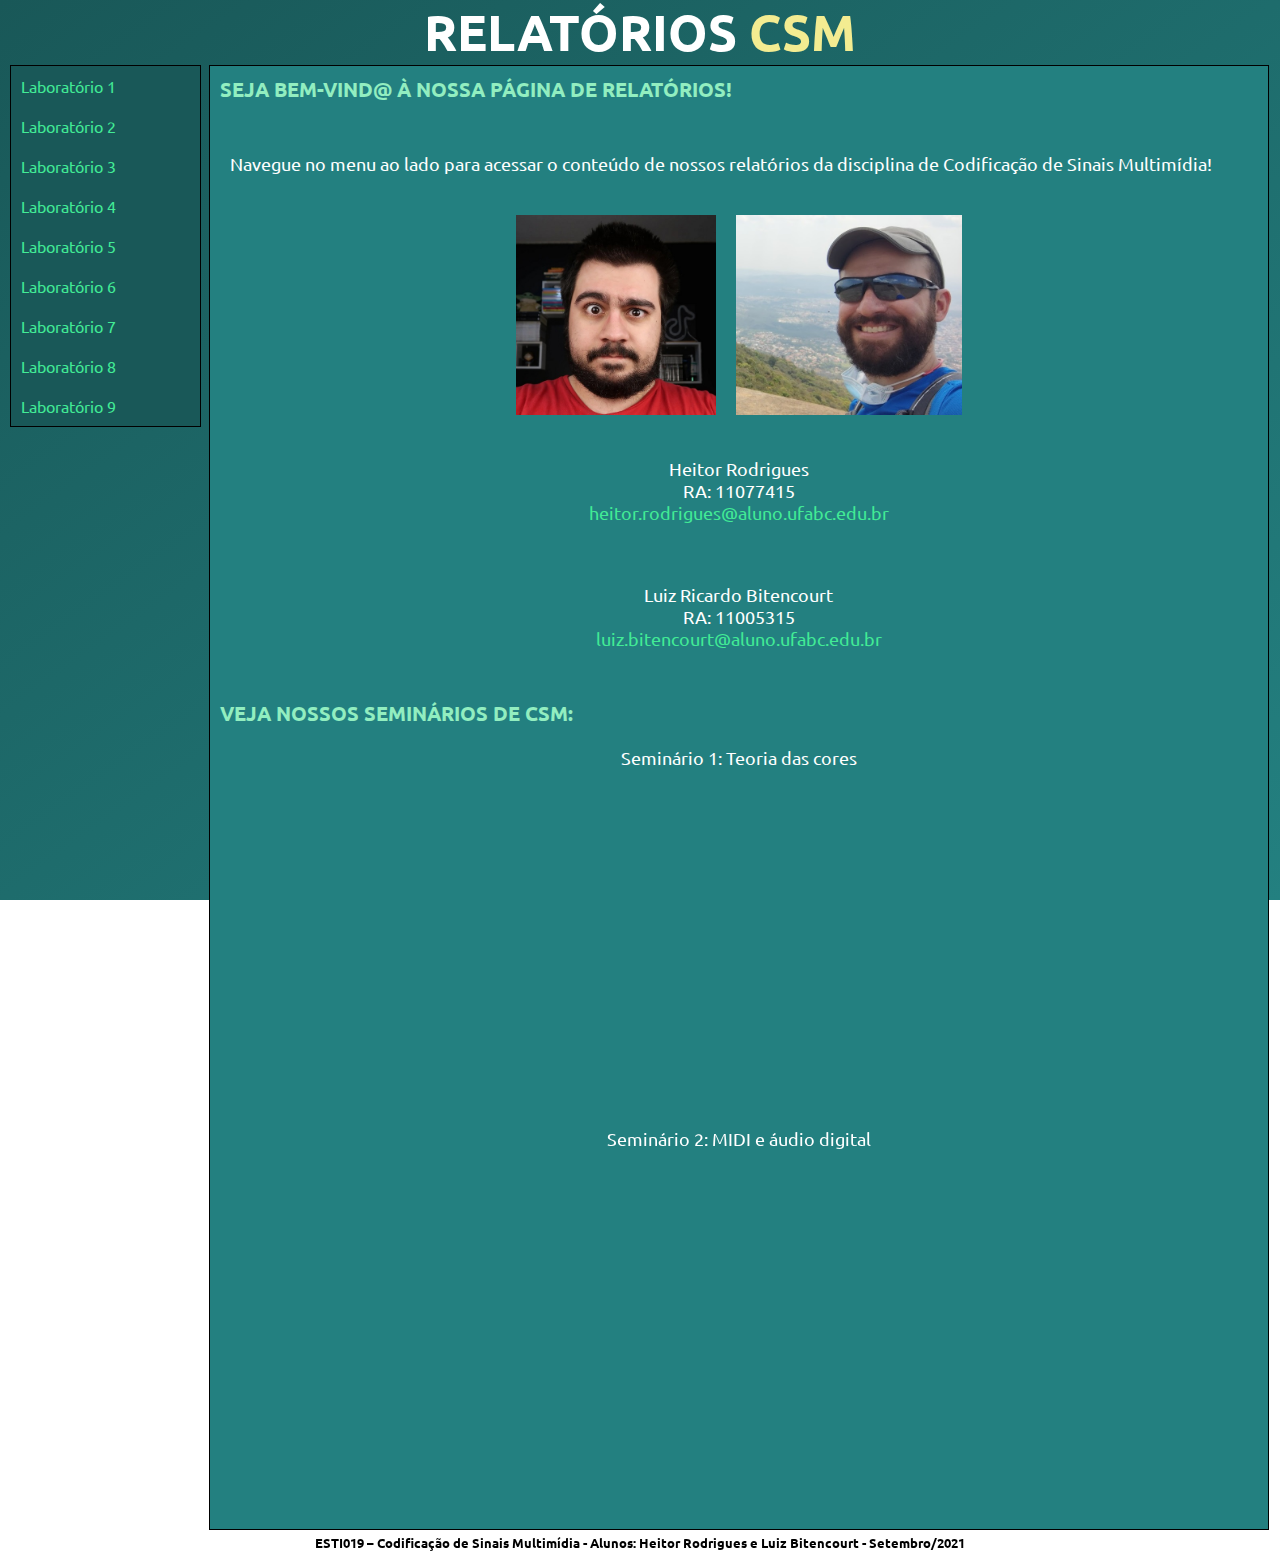
<file: index.html>
<!DOCTYPE html>
<html lang="pt-br">
<head>
    <meta charset="UTF-8">
    <meta http-equiv="X-UA-Compatible" content="IE=edge">
    <meta name="viewport" content="width=device-width, initial-scale=1.0">
    <title>CSM - Página de Relatórios</title>
    <script src="js/main.js"></script>
    <link href="https://fonts.googleapis.com/css2?family=Ubuntu:wght@300&display=swap" rel="stylesheet">
    <link rel="stylesheet" href="css/main.css">
</head>
<body>
    <header>
        <h1>Relatórios <span id="csm">CSM</span></h1>
    </header>

    <section>
        <nav id="menu">
            <div class="link"><a href="lab1.html">Laboratório 1</a></div>
            <div class="description">Realizado em 17/09</div>
            <div class="link"><a href="lab2.html">Laboratório 2</a></div>
            <div class="description">Realizado em 24/09</div>
            <div class="link"><a href="lab3.html">Laboratório 3</a></div>
            <div class="description">Realizado em 01/10</div>
            <div class="link"><a href="lab4.html">Laboratório 4</a></div>
            <div class="description">Realizado em 08/10</div>
            <div class="link"><a href="lab5.html">Laboratório 5</a></div>
            <div class="description">Realizado em 15/10</div>
            <div class="link"><a href="lab6.html">Laboratório 6</a></div>
            <div class="description">Realizado em 05/11</div>
            <div class="link"><a href="lab7.html">Laboratório 7</a></div>
            <div class="description">Realizado em 12/11</div>
            <div class="link"><a href="lab8.html">Laboratório 8</a></div>
            <div class="description">Realizado em 19/11</div>
            <div class="link"><a href="lab9.html">Laboratório 9</a></div>
            <div class="description">Realizado em 26/11</div>
            <!--<div class="link"><a href="">Laboratório 10</a></div>
            <div class="description">Em breve!</div>-->

        </nav>

        <article>
            <div id="area">
                <p class="titlelab">Seja bem-vind@ à nossa página de relatórios!</p>
                <br>
                <p class="textindex">
                    Navegue no menu ao lado para acessar o conteúdo de nossos relatórios da disciplina de Codificação de Sinais Multimídia!
                </p>
                <br>
                <div class="area">
                    <center>
                        <img src="img/heitor.jpg" alt="Oi, eu sou o Heitor!" class="imgs">
                        &nbsp;
                        &nbsp;
                        <img src="img/luiz.jpg" alt="Oi, eu sou o Luiz!"class="imgs">
                    </center>
                </div>
                <br>

                <div class="area">
                    <p class="textindexc">
                        Heitor Rodrigues
                        <br>
                        RA: 11077415
                        <br>
                        <a href="mailto:heitor.rodrigues@aluno.ufabc.edu.br">heitor.rodrigues@aluno.ufabc.edu.br</a>
                    </p>
                    <br>
                    <p class="textindexc">
                        Luiz Ricardo Bitencourt
                        <br>
                        RA: 11005315
                        <br>
                        <a href="mailto:luiz.bitencourt@aluno.ufabc.edu.br">luiz.bitencourt@aluno.ufabc.edu.br</a>
                    </p>
                    <br>
                </div>

                <div class="area">
                    <p class="titlelab">Veja nossos seminários de CSM:</p>
                    <p class="textindexc"> </p>
                    <p class="textindexc">Seminário 1: Teoria das cores</p>
                    <p class="textindexc">
                        <iframe width="560" height="315" src="https://www.youtube.com/embed/YyphhBs0uxA" title="YouTube video player" frameborder="0" allow="accelerometer; autoplay; clipboard-write; encrypted-media; gyroscope; picture-in-picture" allowfullscreen></iframe>
                    </p>
                    <p class="textindexc">Seminário 2: MIDI e áudio digital</p>
                    <p class="textindexc">
                        <iframe width="560" height="315" src="https://www.youtube.com/embed/IaLa9QidfQU" title="YouTube video player" frameborder="0" allow="accelerometer; autoplay; clipboard-write; encrypted-media; gyroscope; picture-in-picture" allowfullscreen></iframe>
                    </p>
                    <br>
                </div>

            </div>
        </article>
    </section>

    <footer>
        <h5>ESTI019 – Codificação de Sinais Multimídia - Alunos: Heitor Rodrigues e Luiz Bitencourt - Setembro/2021</h5>
    </footer>
</body>
</html>
</file>
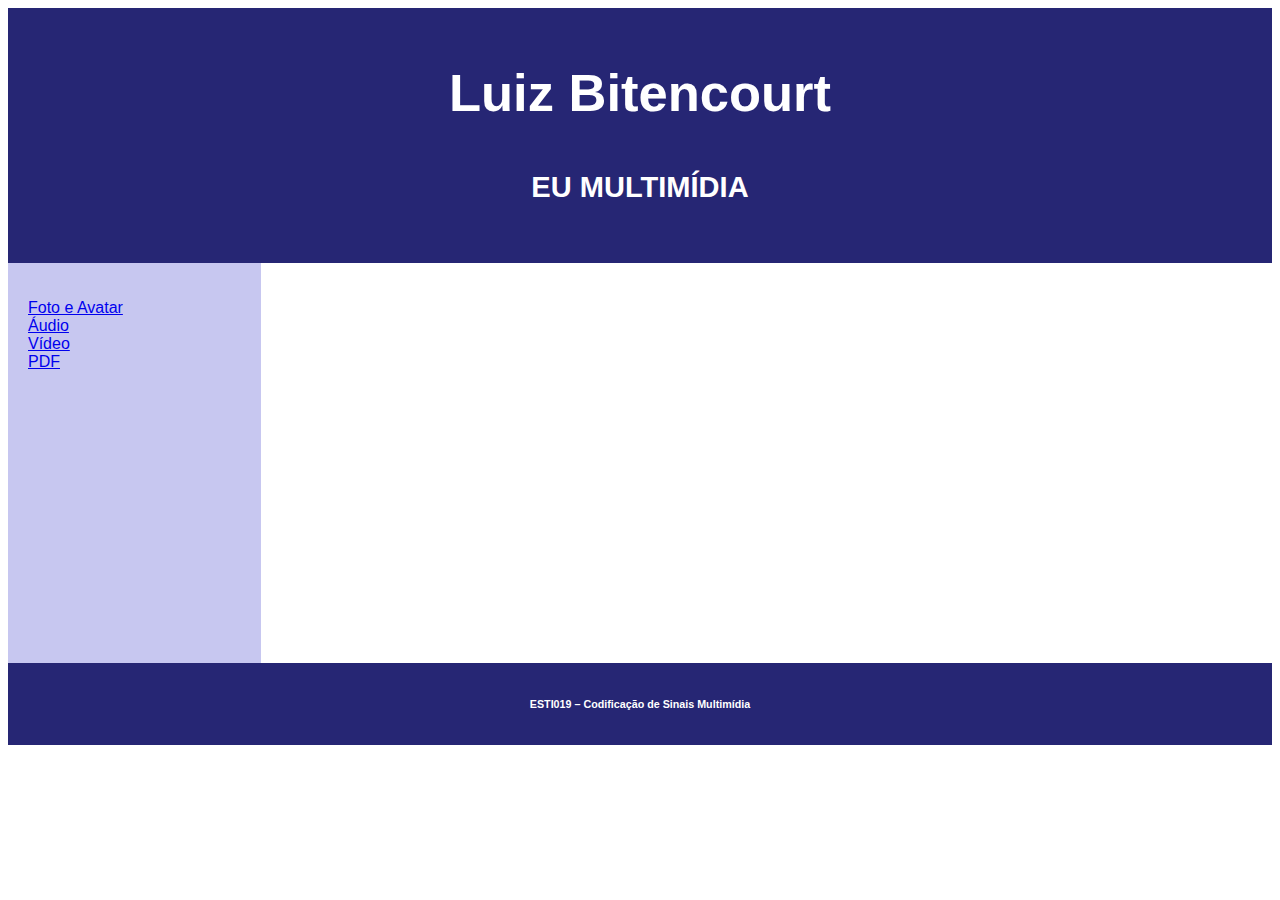
<file: lab1/luiz/index.html>
<!DOCTYPE html>
<html lang="en">
<head>
    <link rel="stylesheet" type="text/css" href="css/main.css">
    <script src="js/main.js"></script>
    <meta charset="UTF-8">
    <meta name="viewport" content="width=device-width, initial-scale=1.0">
    <title>Eu multimídia: Luiz Bitencourt</title>
</head>

<body>
    <header>
        <h2>Luiz Bitencourt</h2>
        <h5>EU MULTIMÍDIA</h5>
    </header>
    <section>
        <nav>
            <ul>
                <li><a href="#" onclick="change_text1()">Foto e Avatar</a></li>
                <li><a href="#" onclick="change_text2()">Áudio</a></li>
                <li><a href="#" onclick="change_text3()">Vídeo</a></li>
                <li><a href="#" onclick="change_text4()">PDF</a></li>
            </ul>
        </nav>

        <article id="texto"></article>
    </section>
    
    <footer>
<h6>ESTI019 – Codificação de Sinais Multimídia</h6>
    </footer>
</body>
</html>
</file>
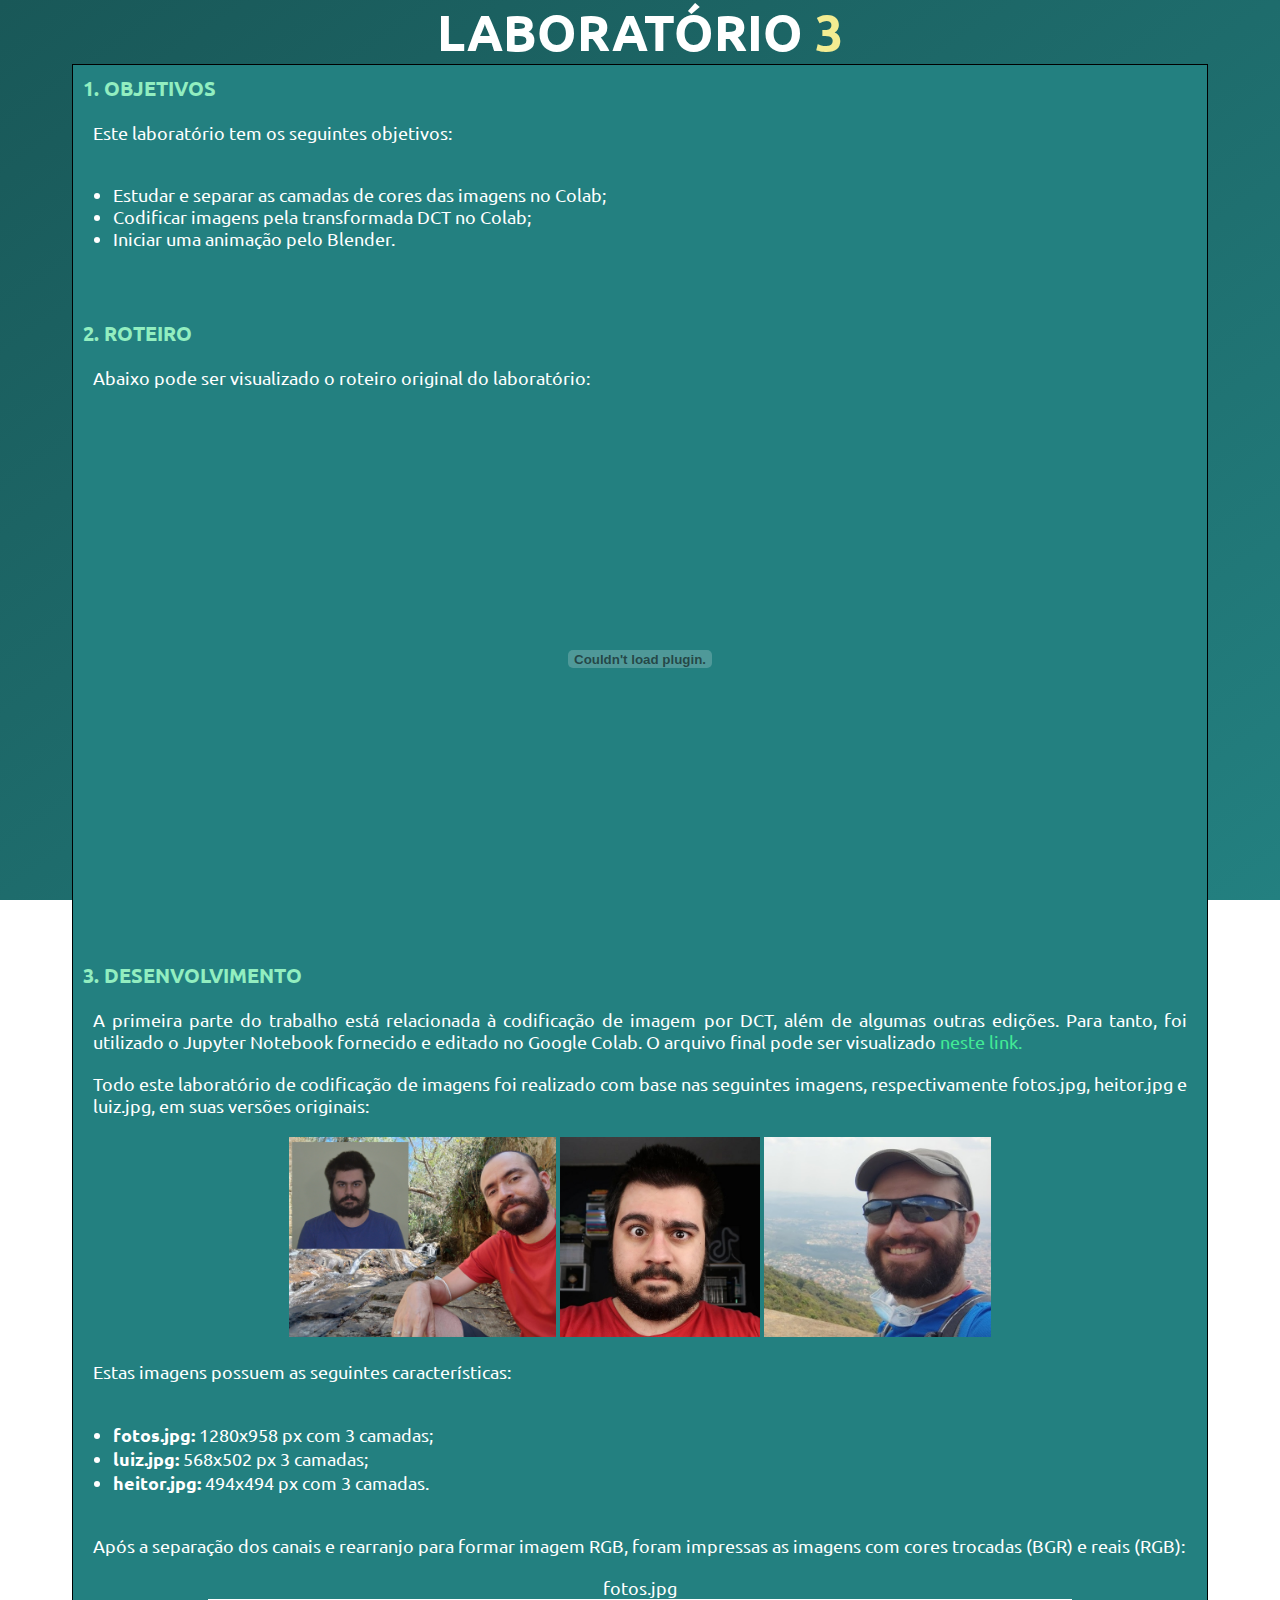
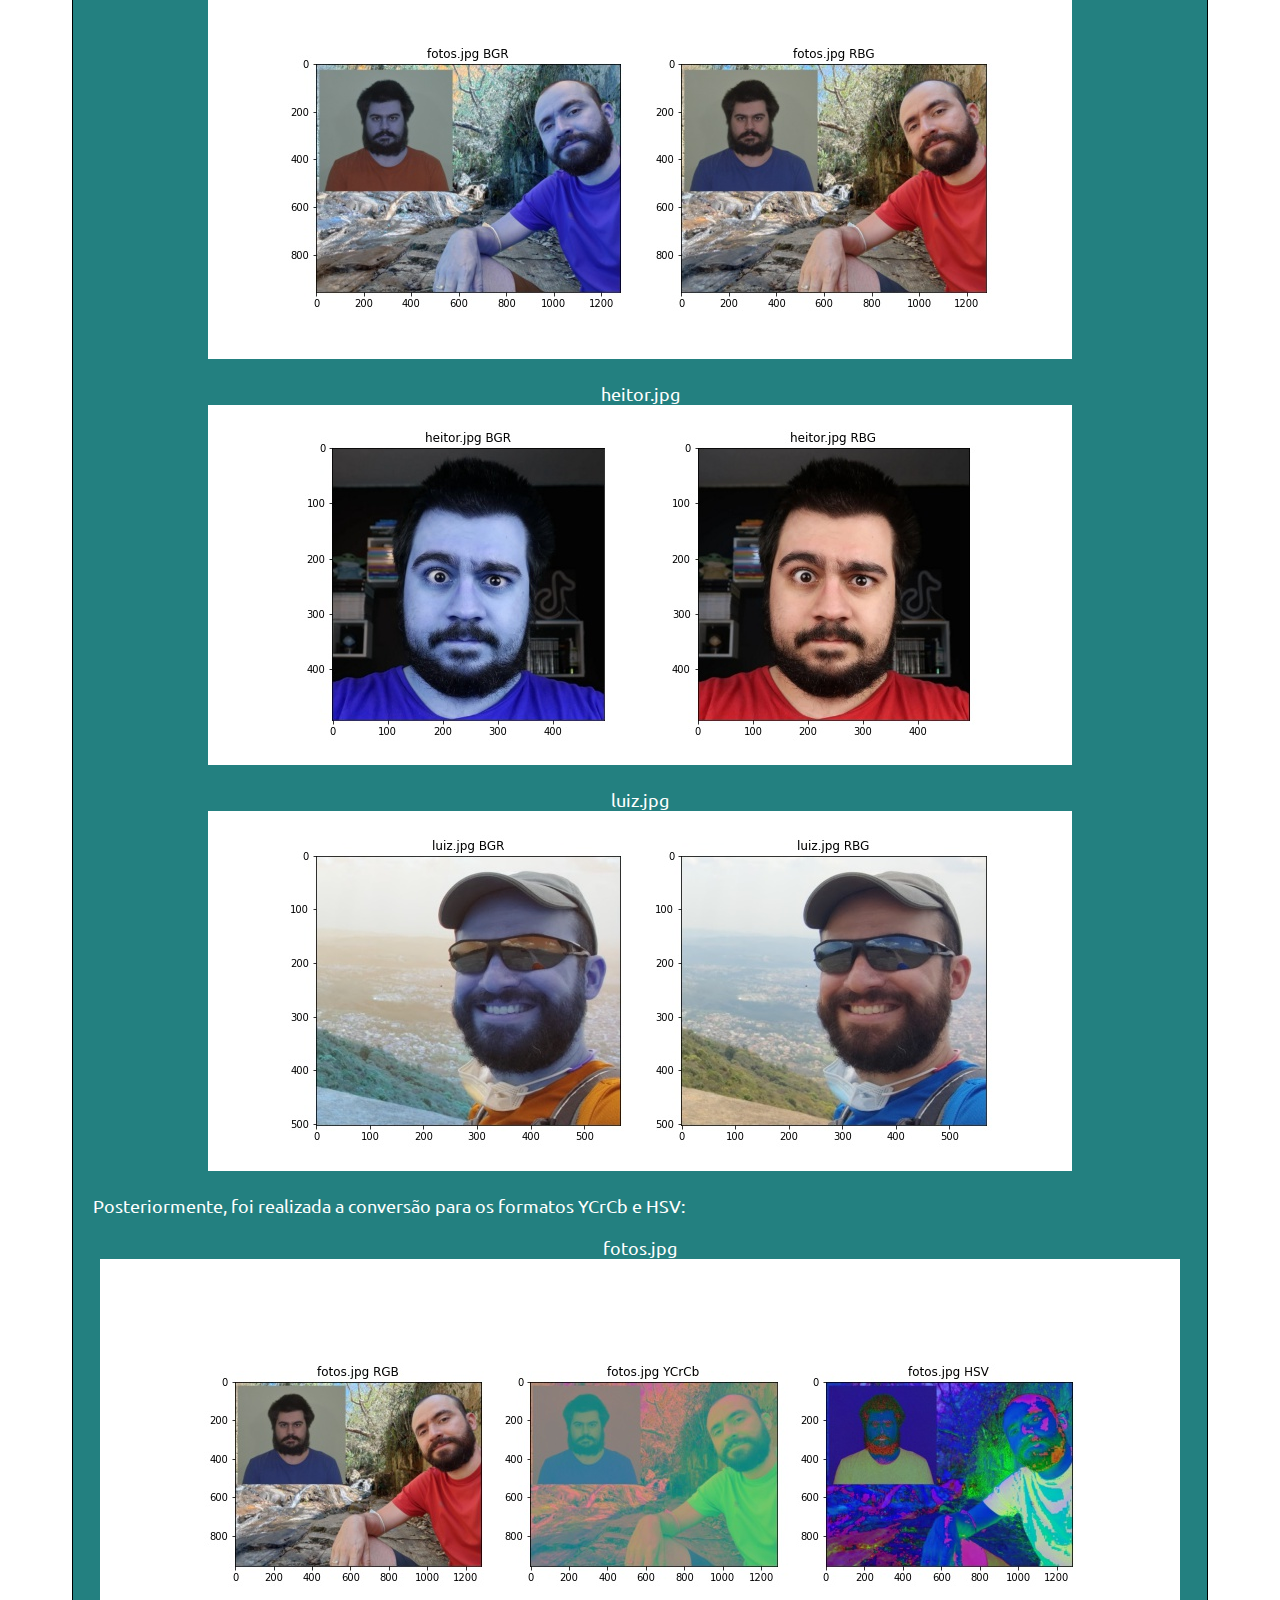
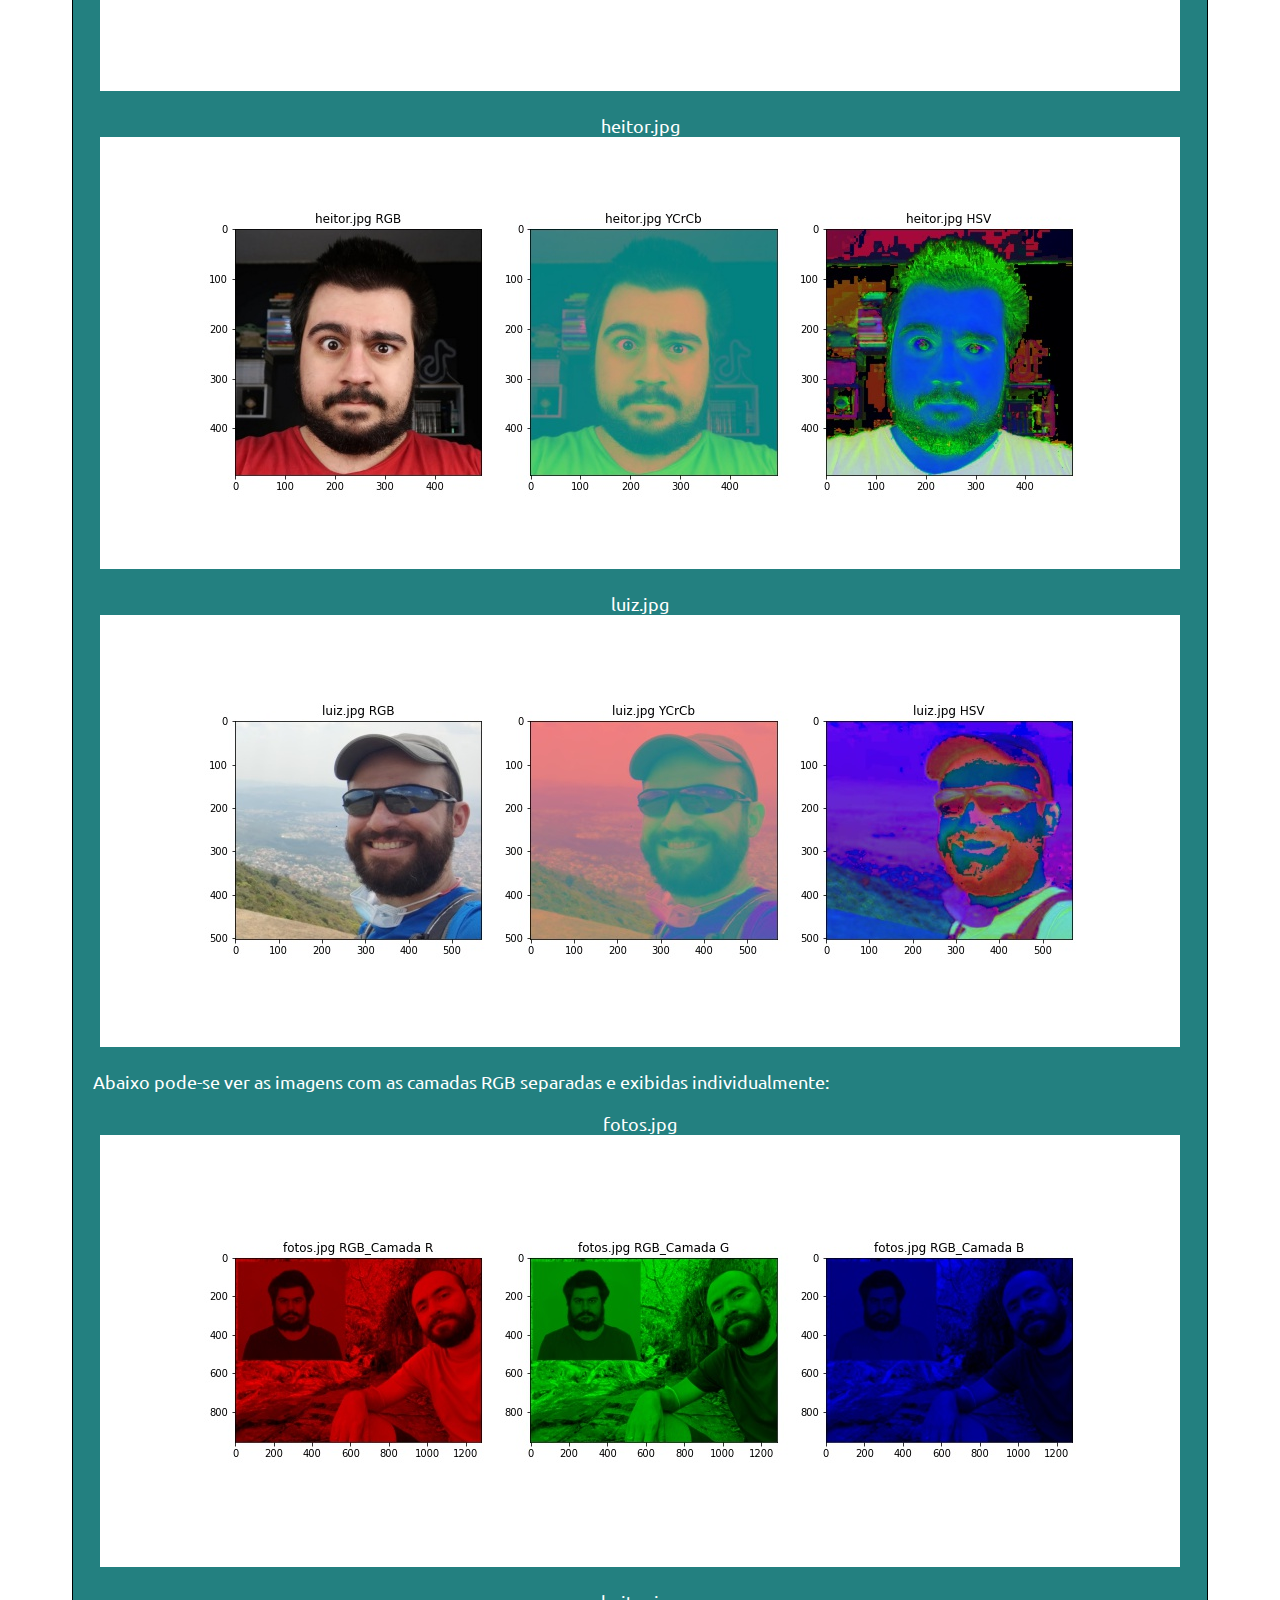
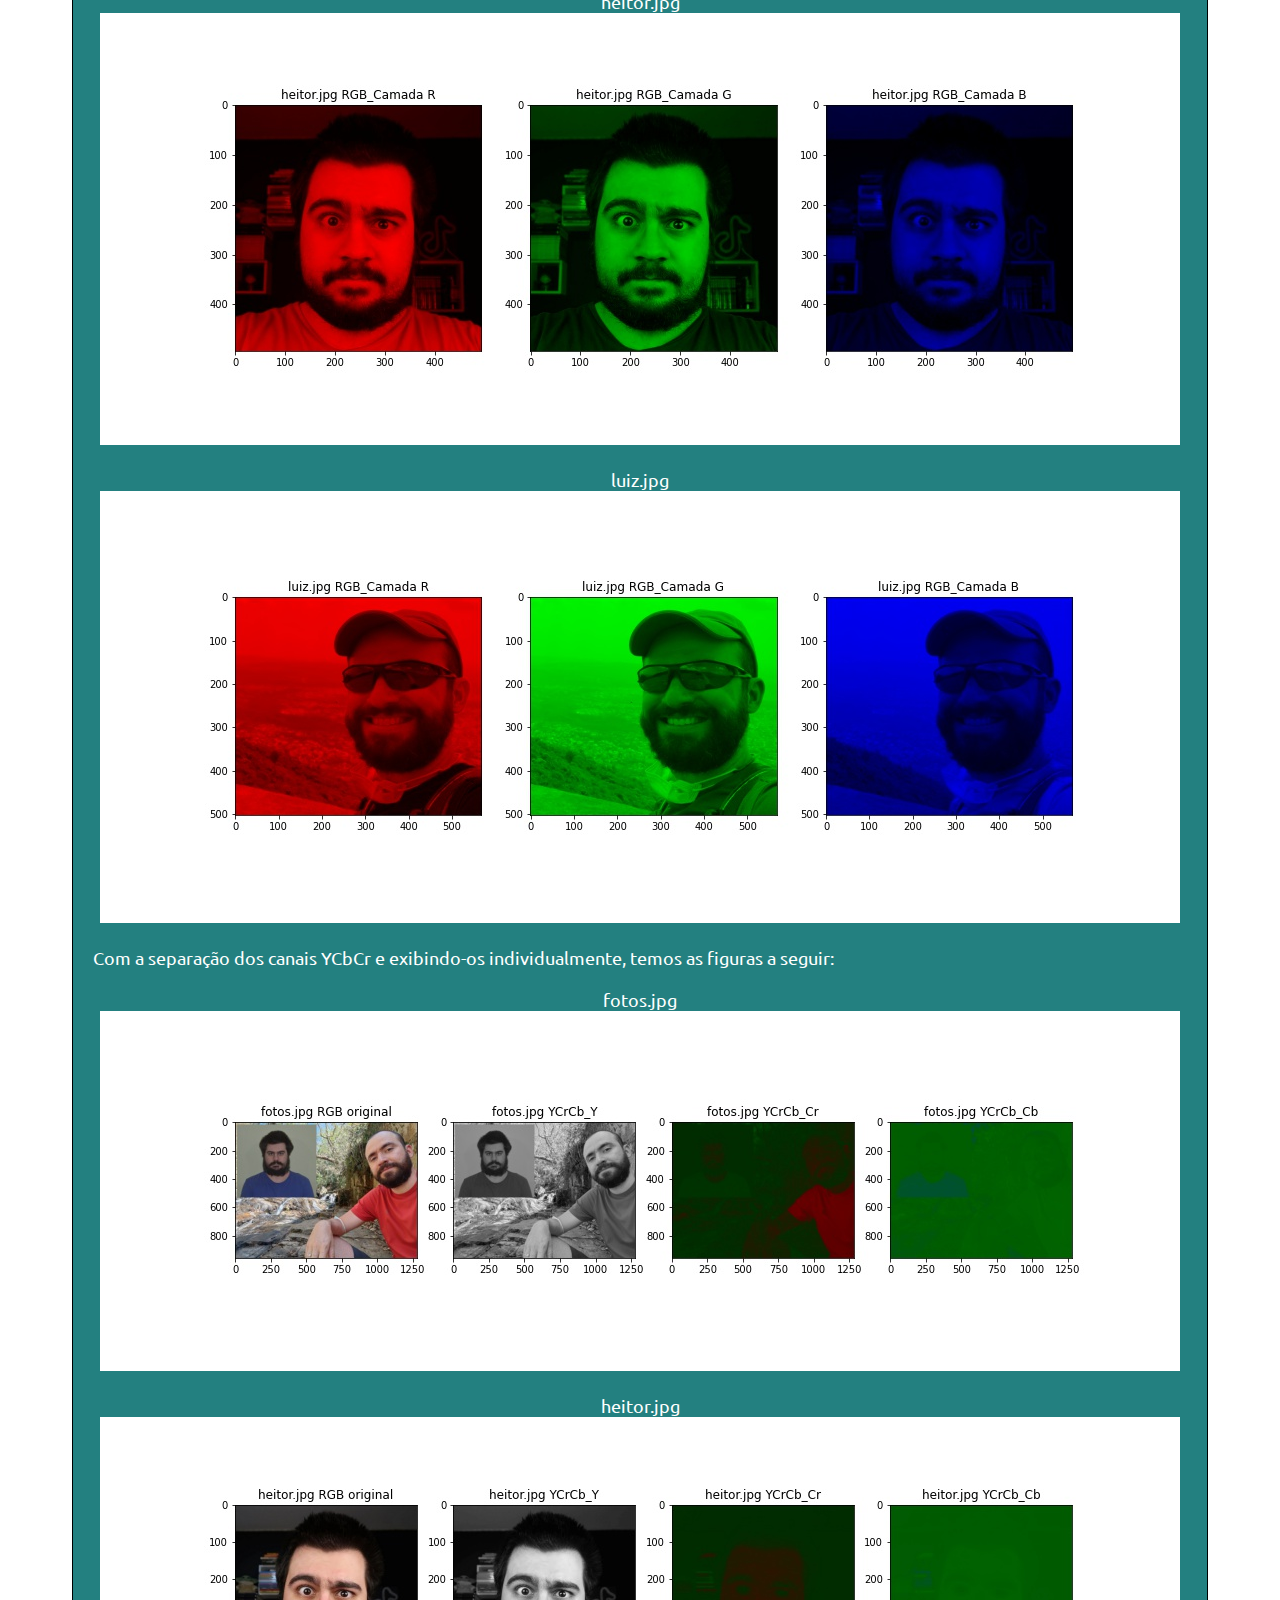
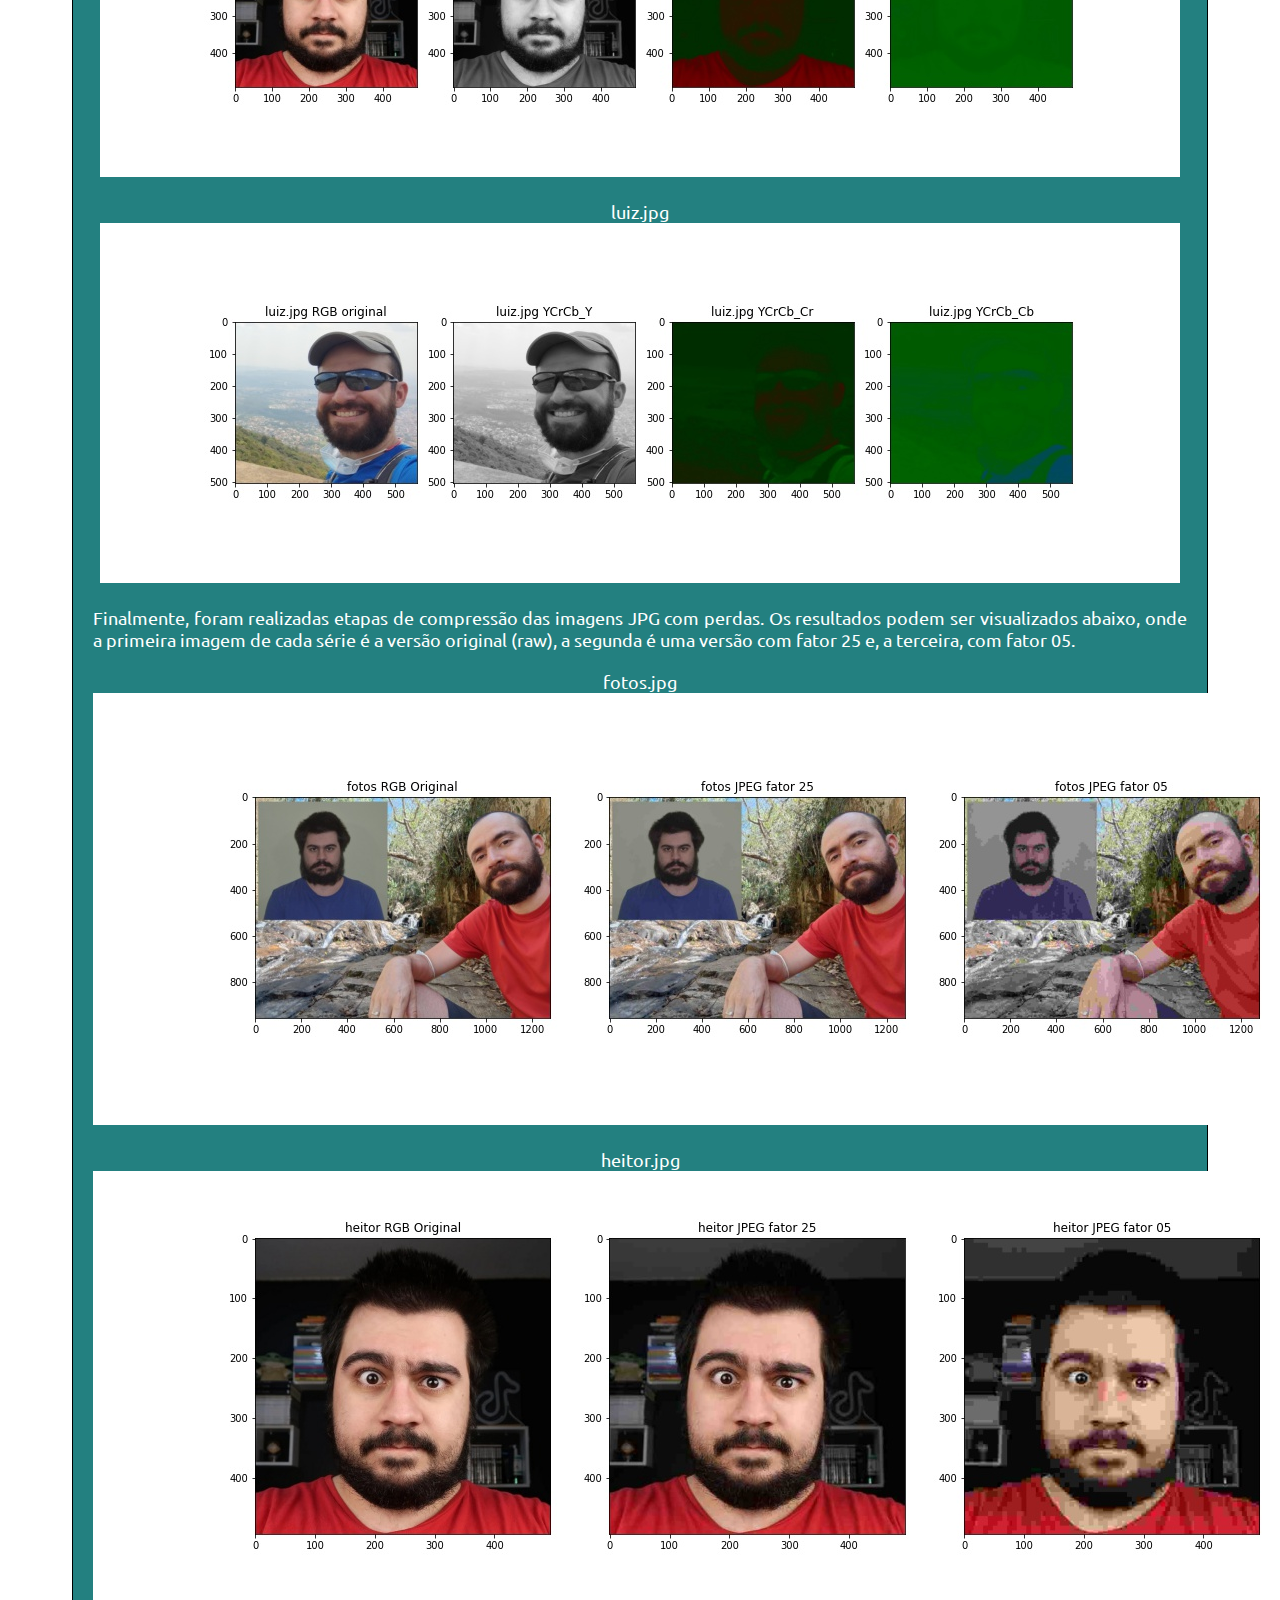
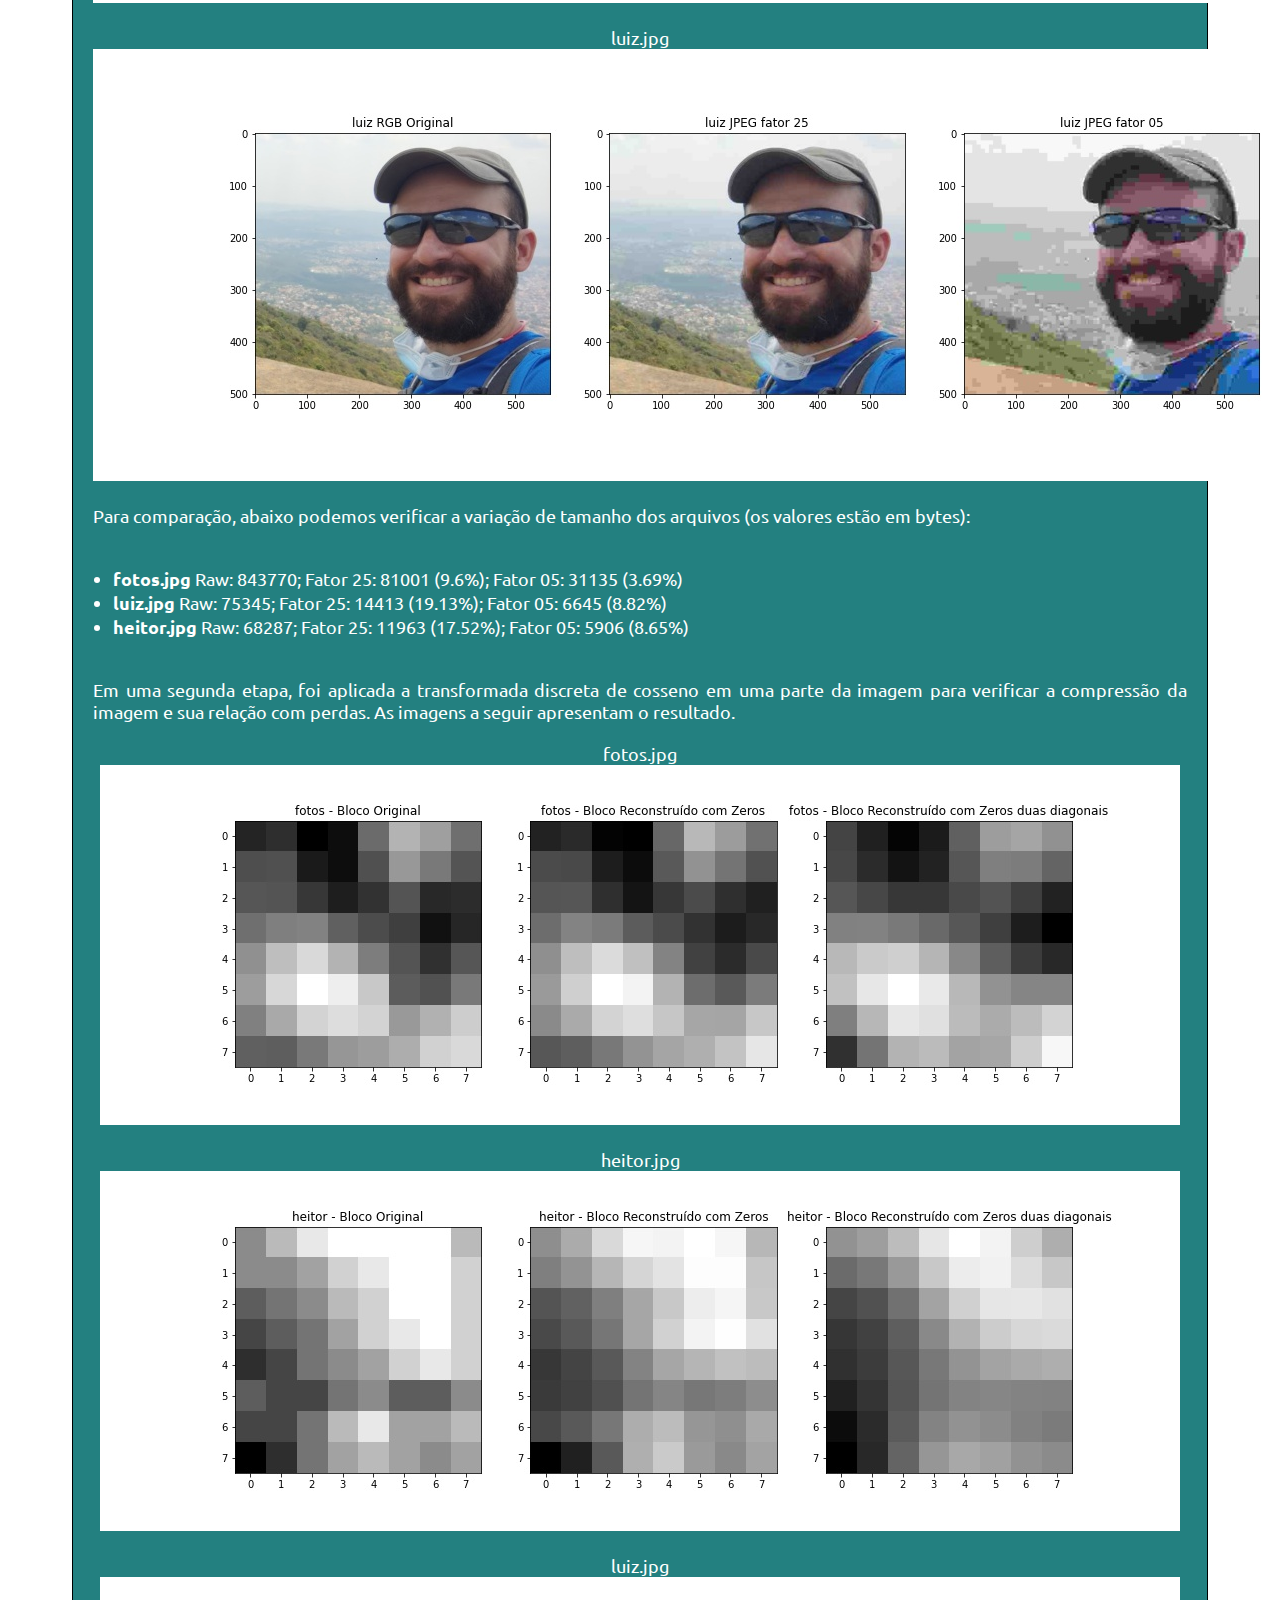
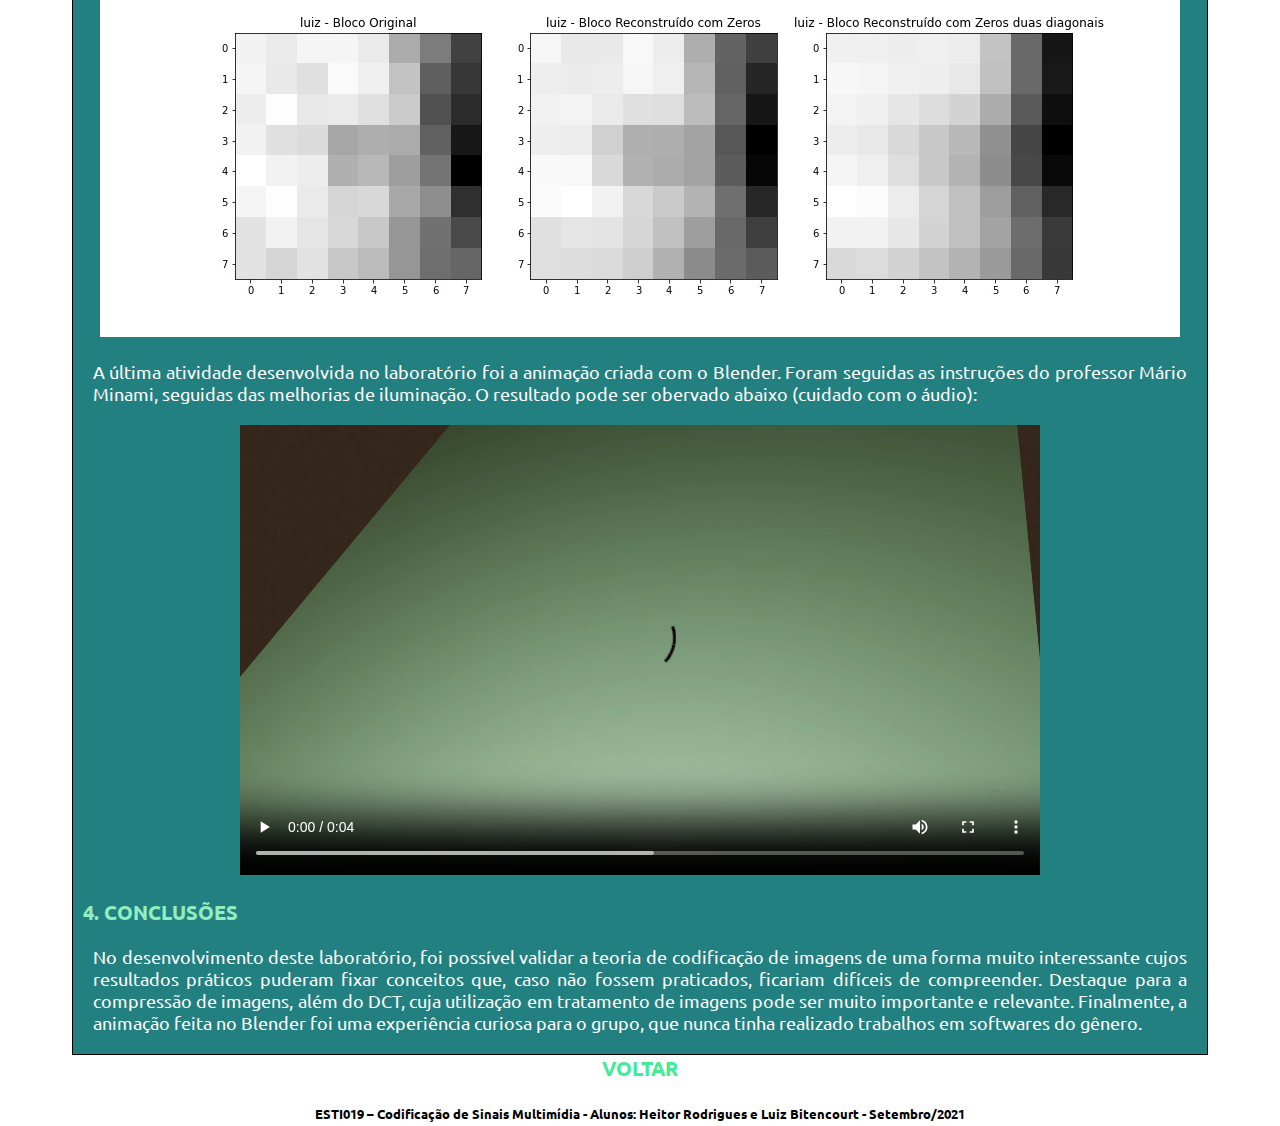
<file: lab3.html>
<!DOCTYPE html>
<html lang="pt-br">
<head>
    <meta charset="UTF-8">
    <meta http-equiv="X-UA-Compatible" content="IE=edge">
    <meta name="viewport" content="width=device-width, initial-scale=1.0">
    <title>CSM - Página de Relatórios</title>
    <script src="js/main.js"></script>
    <link href="https://fonts.googleapis.com/css2?family=Ubuntu:wght@300&display=swap" rel="stylesheet">
    <link rel="stylesheet" href="css/main.css">
</head>
<body>
    <header>
        <h1>Laboratório <span id="csm">3</span></h1>
    </header>

    <section>
            <div id="arealab">
                <p class="titlelab">1. Objetivos</p>
                <p class="textlab">
                    Este laboratório tem os seguintes objetivos:
                    <ul class="textlabul">
                        <li>Estudar e separar as camadas de cores das imagens no Colab;</li>
                        <li>Codificar imagens pela transformada DCT no Colab;</li>
                        <li>Iniciar uma animação pelo Blender.</li>
                    </ul>
                </p>
                <br>

                <p class="titlelab">2. Roteiro</p>
                <p class="textlab">Abaixo pode ser visualizado o roteiro original do laboratório:</p>
                <center><object data="media/lab3.pdf" width="800" height="500"></object></center>
                <br><br>

                <p class="titlelab">3. Desenvolvimento</p>
                <p class="textlab">
                    A primeira parte do trabalho está relacionada à codificação de imagem por DCT, além de algumas outras edições. Para tanto, foi utilizado o Jupyter Notebook fornecido e editado no Google Colab.
                    O arquivo final pode ser visualizado <a href="https://colab.research.google.com/drive/1gltxZt6kTvU4FODXPaPFszlezN8fluHL">neste link.</a>
                </p>

                <p class="textlab">
                    Todo este laboratório de codificação de imagens foi realizado com base nas seguintes imagens, respectivamente fotos.jpg, heitor.jpg e luiz.jpg, em suas versões originais:
                </p>
                <p style="text-align:center" class="textlab">
                    <img src="lab3/fotos.jpg" class="imgs">
                    <img src="lab3/heitor.jpg" class="imgs">
                    <img src="lab3/luiz.jpg" class="imgs">
                </p>

                <p class="textlab">
                    Estas imagens possuem as seguintes características:
                    <ul class="textlabul">
                        <li><b>fotos.jpg:</b> 1280x958 px com 3 camadas;</li>
                        <li><b>luiz.jpg:</b> 568x502 px 3 camadas;</li>
                        <li><b>heitor.jpg:</b> 494x494 px com 3 camadas.</li>
                    </ul>
                </p>

                <p class="textlab">
                    Após a separação dos canais e rearranjo para formar imagem RGB, foram impressas as imagens com cores trocadas (BGR) e reais (RGB):
                </p>

                <p style="text-align:center" class="textlab">
                    fotos.jpg <br>
                    <img src="lab3/fotos_BGR_RGB.jpg">
                </p>
                <p style="text-align:center" class="textlab">
                    heitor.jpg <br>
                    <img src="lab3/heitor_BGR_RGB.jpg">
                </p>
                <p style="text-align:center" class="textlab">
                    luiz.jpg<br>
                    <img src="lab3/luiz_BGR_RGB.jpg">
                </p>

                <p class="textlab">
                    Posteriormente, foi realizada a conversão para os formatos YCrCb e HSV:
                </p>

                <p style="text-align:center" class="textlab">
                    fotos.jpg <br>
                    <img src="lab3/fotos_RGB_YCrCb_HSV.jpg">
                </p>
                <p style="text-align:center" class="textlab">
                    heitor.jpg <br>
                    <img src="lab3/heitor_RGB_YCrCb_HSV.jpg">
                </p>
                <p style="text-align:center" class="textlab">
                    luiz.jpg<br>
                    <img src="lab3/luiz_RGB_YCrCb_HSV.jpg">
                </p>

                <p class="textlab">
                    Abaixo pode-se ver as imagens com as camadas RGB separadas e exibidas individualmente:
                </p>

                <p style="text-align:center" class="textlab">
                    fotos.jpg <br>
                    <img src="lab3/fotos_R_G_B.jpg">
                </p>
                <p style="text-align:center" class="textlab">
                    heitor.jpg <br>
                    <img src="lab3/heitor_R_G_B.jpg">
                </p>
                <p style="text-align:center" class="textlab">
                    luiz.jpg<br>
                    <img src="lab3/luiz_R_G_B.jpg">
                </p>

                <p class="textlab">
                    Com a separação dos canais YCbCr e exibindo-os individualmente, temos as figuras a seguir:
                </p>

                <p style="text-align:center" class="textlab">
                    fotos.jpg <br>
                    <img src="lab3/fotos_YCrCb.jpg">
                </p>
                <p style="text-align:center" class="textlab">
                    heitor.jpg <br>
                    <img src="lab3/heitor_YCrCb.jpg">
                </p>
                <p style="text-align:center" class="textlab">
                    luiz.jpg<br>
                    <img src="lab3/luiz_YCrCb.jpg">
                </p>

                <p class="textlab">
                    Finalmente, foram realizadas etapas de compressão das imagens JPG com perdas. Os resultados podem ser visualizados abaixo, onde a primeira imagem de cada série é a versão original
                    (raw), a segunda é uma versão com fator 25 e, a terceira, com fator 05.
                </p>

                <p style="text-align:center" class="textlab">
                    fotos.jpg <br>
                    <img src="lab3/fotos_compressed.jpg">
                </p>
                <p style="text-align:center" class="textlab">
                    heitor.jpg <br>
                    <img src="lab3/heitor_compressed.jpg">
                </p>
                <p style="text-align:center" class="textlab">
                    luiz.jpg<br>
                    <img src="lab3/luiz_compressed.jpg">
                </p>

                <p class="textlab">
                    Para comparação, abaixo podemos verificar a variação de tamanho dos arquivos (os valores estão em bytes):
                    <ul class="textlabul">
                        <li><b>fotos.jpg</b> Raw: 843770; Fator 25: 81001 (9.6%); Fator 05: 31135 (3.69%)</li>
                        <li><b>luiz.jpg</b> Raw: 75345; Fator 25: 14413 (19.13%); Fator 05: 6645 (8.82%)</li>
                        <li><b>heitor.jpg</b> Raw: 68287; Fator 25: 11963 (17.52%); Fator 05: 5906 (8.65%)</li>
                    </ul>
                </p>

                <p class="textlab">
                    Em uma segunda etapa, foi aplicada a transformada discreta de cosseno em uma parte da imagem para verificar a compressão da imagem e sua relação com perdas. As imagens a seguir apresentam
                    o resultado.
                </p>

                <p style="text-align:center" class="textlab">
                    fotos.jpg <br>
                    <img src="lab3/fotos_DCT.jpg">
                </p>
                <p style="text-align:center" class="textlab">
                    heitor.jpg <br>
                    <img src="lab3/heitor_DCT.jpg">
                </p>
                <p style="text-align:center" class="textlab">
                    luiz.jpg<br>
                    <img src="lab3/luiz_DCT.jpg">
                </p>

                <p class="textlab">
                    A última atividade desenvolvida no laboratório foi a animação criada com o Blender. Foram seguidas as instruções do professor Mário Minami, seguidas das melhorias de iluminação.
                    O resultado pode ser obervado abaixo (cuidado com o áudio):
                </p>

                <p style="text-align:center" class="textlab">
                    <video width="800" controls><source src="lab3/blender.mp4"></video>
                </p>

                <p class="titlelab">4. Conclusões</p>
                <p class="textlab">
                    No desenvolvimento deste laboratório, foi possível validar a teoria de codificação de imagens de uma forma muito interessante cujos resultados práticos puderam fixar conceitos que,
                    caso não fossem praticados, ficariam difíceis de compreender. Destaque para a compressão de imagens, além do DCT, cuja utilização em tratamento de imagens pode ser muito importante e relevante.
                    Finalmente, a animação feita no Blender foi uma experiência curiosa para o grupo, que nunca tinha realizado trabalhos em softwares do gênero.
                </p>
            </div>
    </section>

    <section>
        <div id="link">
            <h4><a href="index.html">VOLTAR</a></h4>
        </div>
        <br>
    </section>

    <footer>
        <h5>ESTI019 – Codificação de Sinais Multimídia - Alunos: Heitor Rodrigues e Luiz Bitencourt - Setembro/2021</h5>
    </footer>
</body>
</html>
</file>
<file: css/main.css>
* {
	margin: 0px;
	padding: 0;
}

html {
  height: 100%;
}

body{
    /*background: #195858;*/
    background-image: repeating-linear-gradient(to bottom right, #195858, #238080);
    font-family: 'Ubuntu', sans-serif;
    margin: 0 10px;
    background-attachment: fixed;
}

h1{
    font-size: 50px;
    text-transform: uppercase;
    text-align: center;
    color: #ffffff;
    font-family: 'Ubuntu', sans-serif;
    margin: 0;
}

h4{
  font-size: 20px;
  text-transform: uppercase;
  text-align: center;
  color: #ffffff;
  font-family: 'Ubuntu', sans-serif;
  margin: 0;
}

h4 a{
  text-decoration: none;
  color: rgb(66, 235, 150);
}

a {
  text-decoration: none;
  color: rgb(66, 235, 150);
}

footer {
	clear: both;
	text-align: center;
	line-height: 1.8;
}

code {
  font-family: Consolas,"courier new";
  color: white;
  padding: 10px;
  font-size: 100%;
}

#csm{
    color:rgb(243, 236, 145);
    font-family: 'Ubuntu', sans-serif;
}

#menu {
  background-color: #195858;
	float: left;
	margin: 1px 0px;
	padding: 0;
	width: 15%;
	height: 100%;
	overflow: auto;
  border: 1px solid black;
}

#menu a {
  display: block;
  color: rgb(66, 235, 150);
  padding: 10px;
  text-decoration: none;
}

.description {
  display: none;
  color: #0dfd49;
}

.link:hover + .description {
  display: block;
  background-color: rgba(255, 255, 255, 0);  
  padding: 1px;
  text-indent: 16px;
}

.link:hover {  
  background-color: rgba(255, 255, 255, 0);
  /*border: 1px solid black;*/
  font-size: 100%;
}

#area {	
	background-color: #238080;
	float: right;
	width: 84%;
  border: 1px solid black;
	margin: 1px;
}

#arealab {	
	background-color: #238080;
  width: 90%;
  border: 1px solid black;
	margin: auto;
}

.imgs {
  height: 100%;
  max-height: 200px;
  height: auto;
}

.titlelab {
  font-size: 20px;
  text-transform: uppercase;
  text-align: left;
  font-weight: bold;
  color: rgb(146, 238, 192);
  font-family: 'Ubuntu', sans-serif;
  margin: 10px;
}

.textindex {
  font-size: 18px;
  text-align: justify;
  color: #ffffff;
  font-family: 'Ubuntu', sans-serif;
  margin: 20px;
}

.textindexc {
  font-size: 18px;
  text-align: center;
  color: #ffffff;
  font-family: 'Ubuntu', sans-serif;
  margin: 20px;
}

.textlab {
  font-size: 18px;
  text-align: justify;
  color: #ffffff;
  font-family: 'Ubuntu', sans-serif;
  margin: 20px;
}

.textTex {
  font-size: 18px;
  text-align: center;
  color: #ffffff;
  /*font-family: 'Ubuntu', sans-serif;*/
  margin: 20px;
}

.textlabul {
  font-size: 18px;
  text-align: justify;
  color: #ffffff;
  font-family: 'Ubuntu', sans-serif;
  margin: 40px;
}

@media screen and (max-width: 1015px) {
	#menu {
		width: 100%;
		height: auto;
		position: relative;
	}

	#menu a {float: left;}
	div.content {margin-left: 0;}
	
	.link:hover + .description {
		display: none;
	}
	
	.link:hover {
		border-style: none;
	}

  #area {	
		width: 99%;
	}
}
</file>
<file: lab1/luiz/css/main.css>
*{
    box-sizing: border-box;
}

body {
    font-family: -apple-system, BlinkMacSystemFont, 'Segoe UI', Roboto, Oxygen, Ubuntu, Cantarell, 'Open Sans', 'Helvetica Neue', sans-serif;
}

header {
    background-color: #262674;
    padding: 10px;
    text-align: center;
    font-size: 35px;
    color: #ffffff;
}

nav {
    float: left;
    width: 20%;
    height: 400px;
    background: #c7c7f0;
    padding: 20px;
}

nav ul {
    list-style-type: none;
    padding: 0;
}

article {
    float: left;
    padding: 1px;
    width: 70%;
    height: 400px;
    background-color: #ffffff;
}

section::after {
    content: "";
    display: table;
    clear: both;
}

footer {
    background-color:#262674;
    padding: 10px;
    text-align: center;
    color: #ffffff;
}

@media (max-width: 600px) {
    nav, article {
        width: 100%;
        height: auto;
    }
}
</file>
